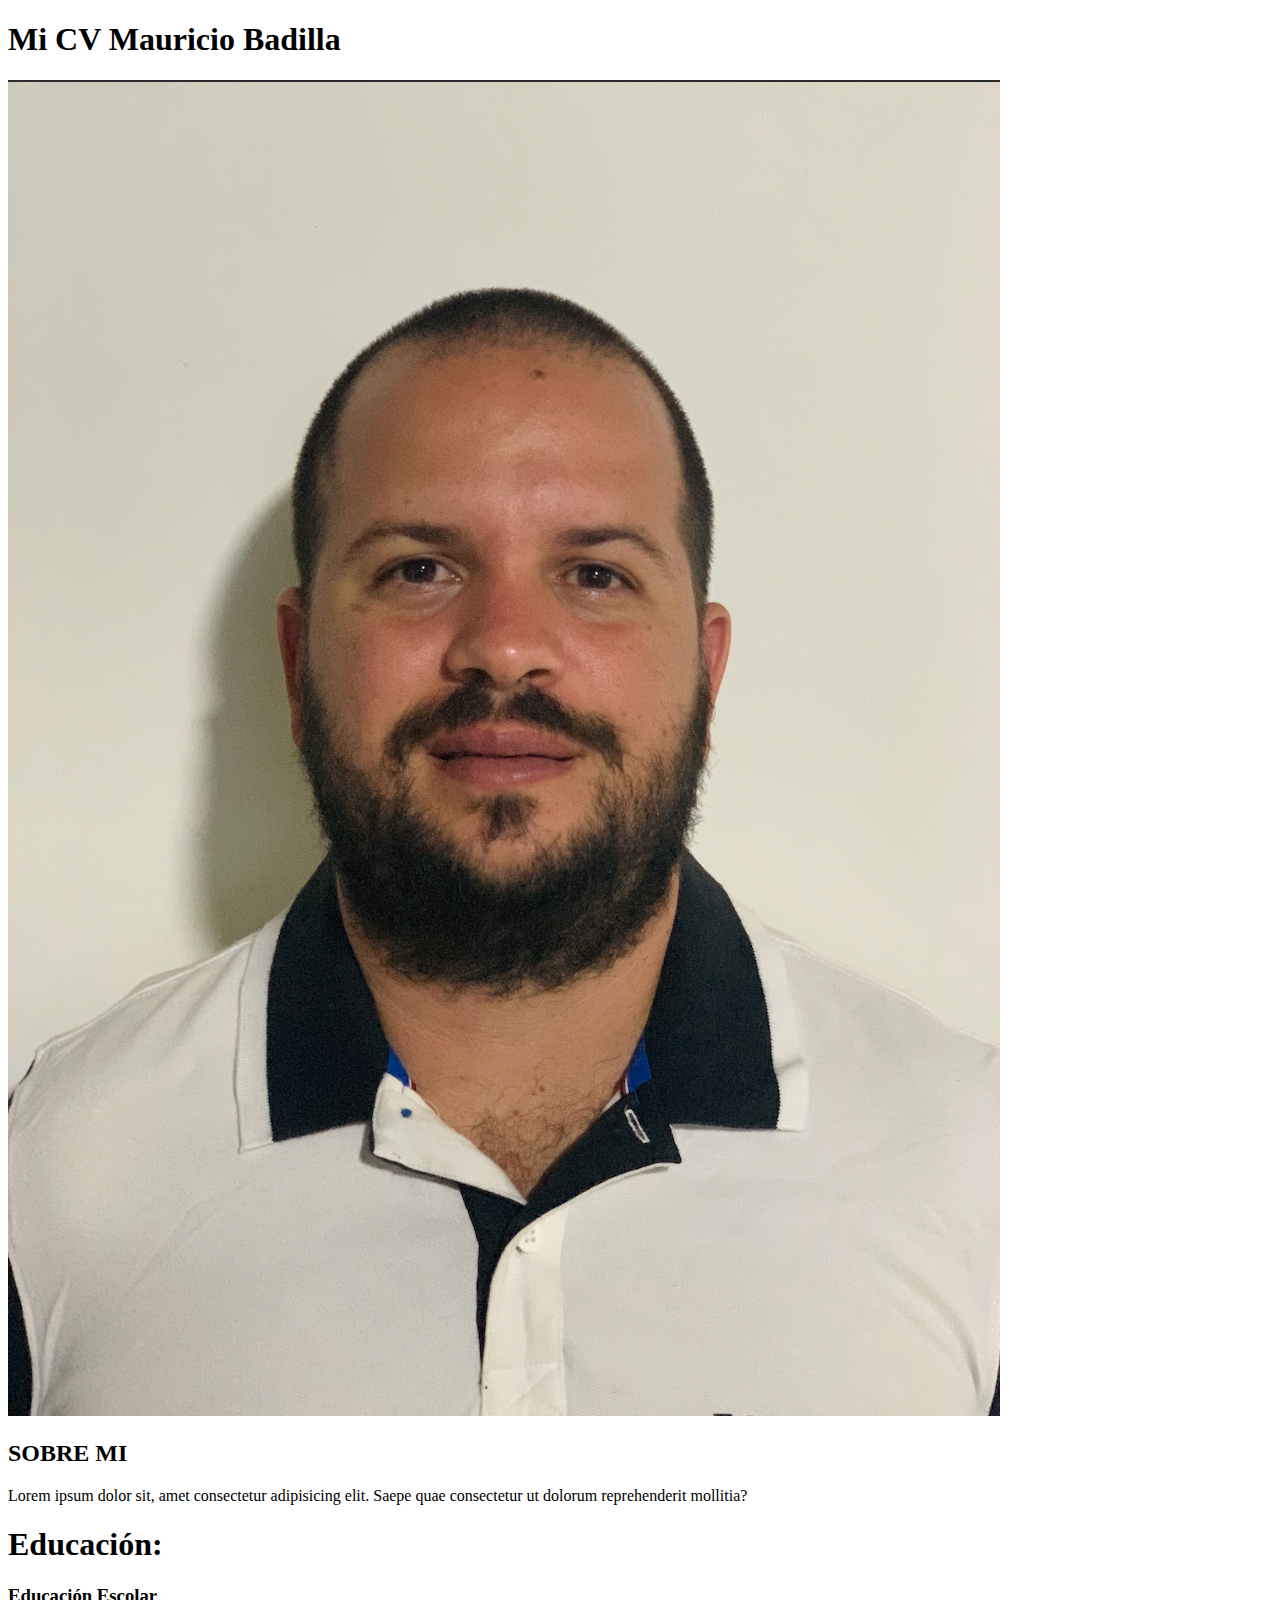
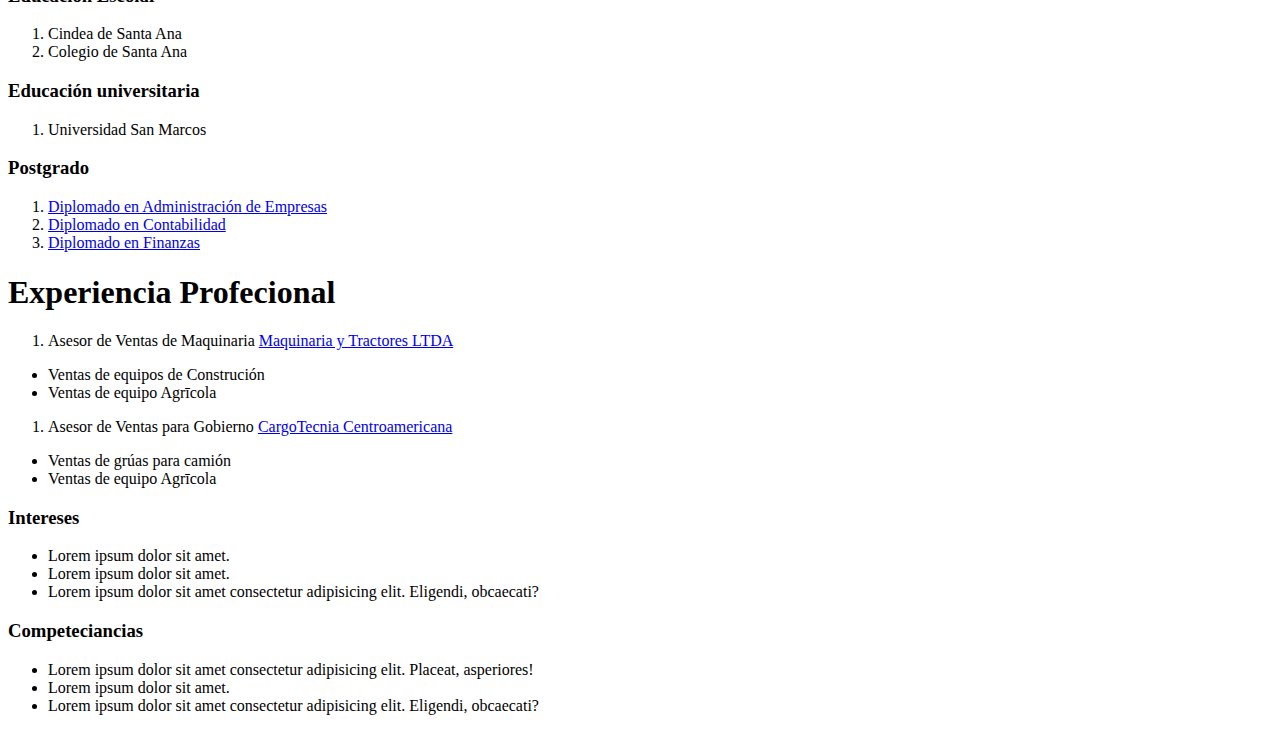
<file: index.html>
<!DOCTYPE html>
<html lang="es">

<head>
    <meta charset="UTF-8">
    <meta name="viewport" content="width=device-width, initial-scale=1.0">
    <meta name="description" content="Curriculum vitae de Mauricio Badilla">
    <meta name="keywords" content="sobre mi, educación, experiencia profecional, intereses y competeciancias">
    <title>Desafīo CV en HTML</title>
</head>

<body>
    <header>
        <h1>Mi CV Mauricio Badilla</h1>
        <img src="assets/img/Captura de Pantalla 2021-01-15 a la(s) 20.13.26.png" alt="Foto">
    </header>

    <section>
        <h2>SOBRE MI</h2>
        <P>Lorem ipsum dolor sit, amet consectetur adipisicing elit. Saepe quae consectetur ut dolorum reprehenderit
            mollitia?</P>
    </section>

    <section>
        <h1>Educación:</h1>
        <h3>Educación Escolar</h3>
        <ol>
            <li>Cindea de Santa Ana</li>
            <li>Colegio de Santa Ana</li>
        </ol>
    </section>
    <section>
        <h3>Educación universitaria</h3>
        <ol>
            <li>Universidad San Marcos</li>
        </ol>
    </section>
    <section>
        <h3>Postgrado</h3>
        <ol>
            <li><a href="https://www.usanmarcos.ac.cr/content/bachillerato-en-administracion-de-empresas-modalidad-virtual"
                    target="_blank">Diplomado en Administración de Empresas </li></a>
            <li><a href="https://www.usanmarcos.ac.cr/content/bachillerato-en-administracion-de-empresas-modalidad-virtual"
                    target="_blank">Diplomado en Contabilidad </li></a>
            <li><a href="https://www.usanmarcos.ac.cr/content/bachillerato-en-administracion-de-empresas-modalidad-virtual"
                    target="_blank">Diplomado en Finanzas</li></a>
        </ol>
    </section>
    <section>
        <h1>Experiencia Profecional</h1>
        <ol>
            <li> Asesor de Ventas de Maquinaria <a href="https://www.matra.co.cr/content/" target="_blank"> Maquinaria y
                    Tractores LTDA</li>
            </a>
        </ol>
        <ul>
            <li>Ventas de equipos de Construción</li>
            <li>Ventas de equipo Agrīcola</li>
        </ul>
    </section>
    <section>
        <ol>
            <li> Asesor de Ventas para Gobierno <a href="https://www.cargotecnia.com" target="_blank"> CargoTecnia
                    Centroamericana</li></a>
        </ol>
        <ul>
            <li>Ventas de grúas para camión</li>
            <li>Ventas de equipo Agrīcola</li>
        </ul>
    </section>
    <section>
        <h3>Intereses</h3>
        <ul>
            <li>Lorem ipsum dolor sit amet.</li>
            <li>Lorem ipsum dolor sit amet.</li>
            <li>Lorem ipsum dolor sit amet consectetur adipisicing elit. Eligendi, obcaecati?</li>
        </ul>
    </section>
    <section>
        <h3>Competeciancias</h3>
        <ul>
            <li>Lorem ipsum dolor sit amet consectetur adipisicing elit. Placeat, asperiores!</li>
            <li>Lorem ipsum dolor sit amet.</li>
            <li>Lorem ipsum dolor sit amet consectetur adipisicing elit. Eligendi, obcaecati?</li>
        </ul>
    </section>
</body>

</html>
</file>
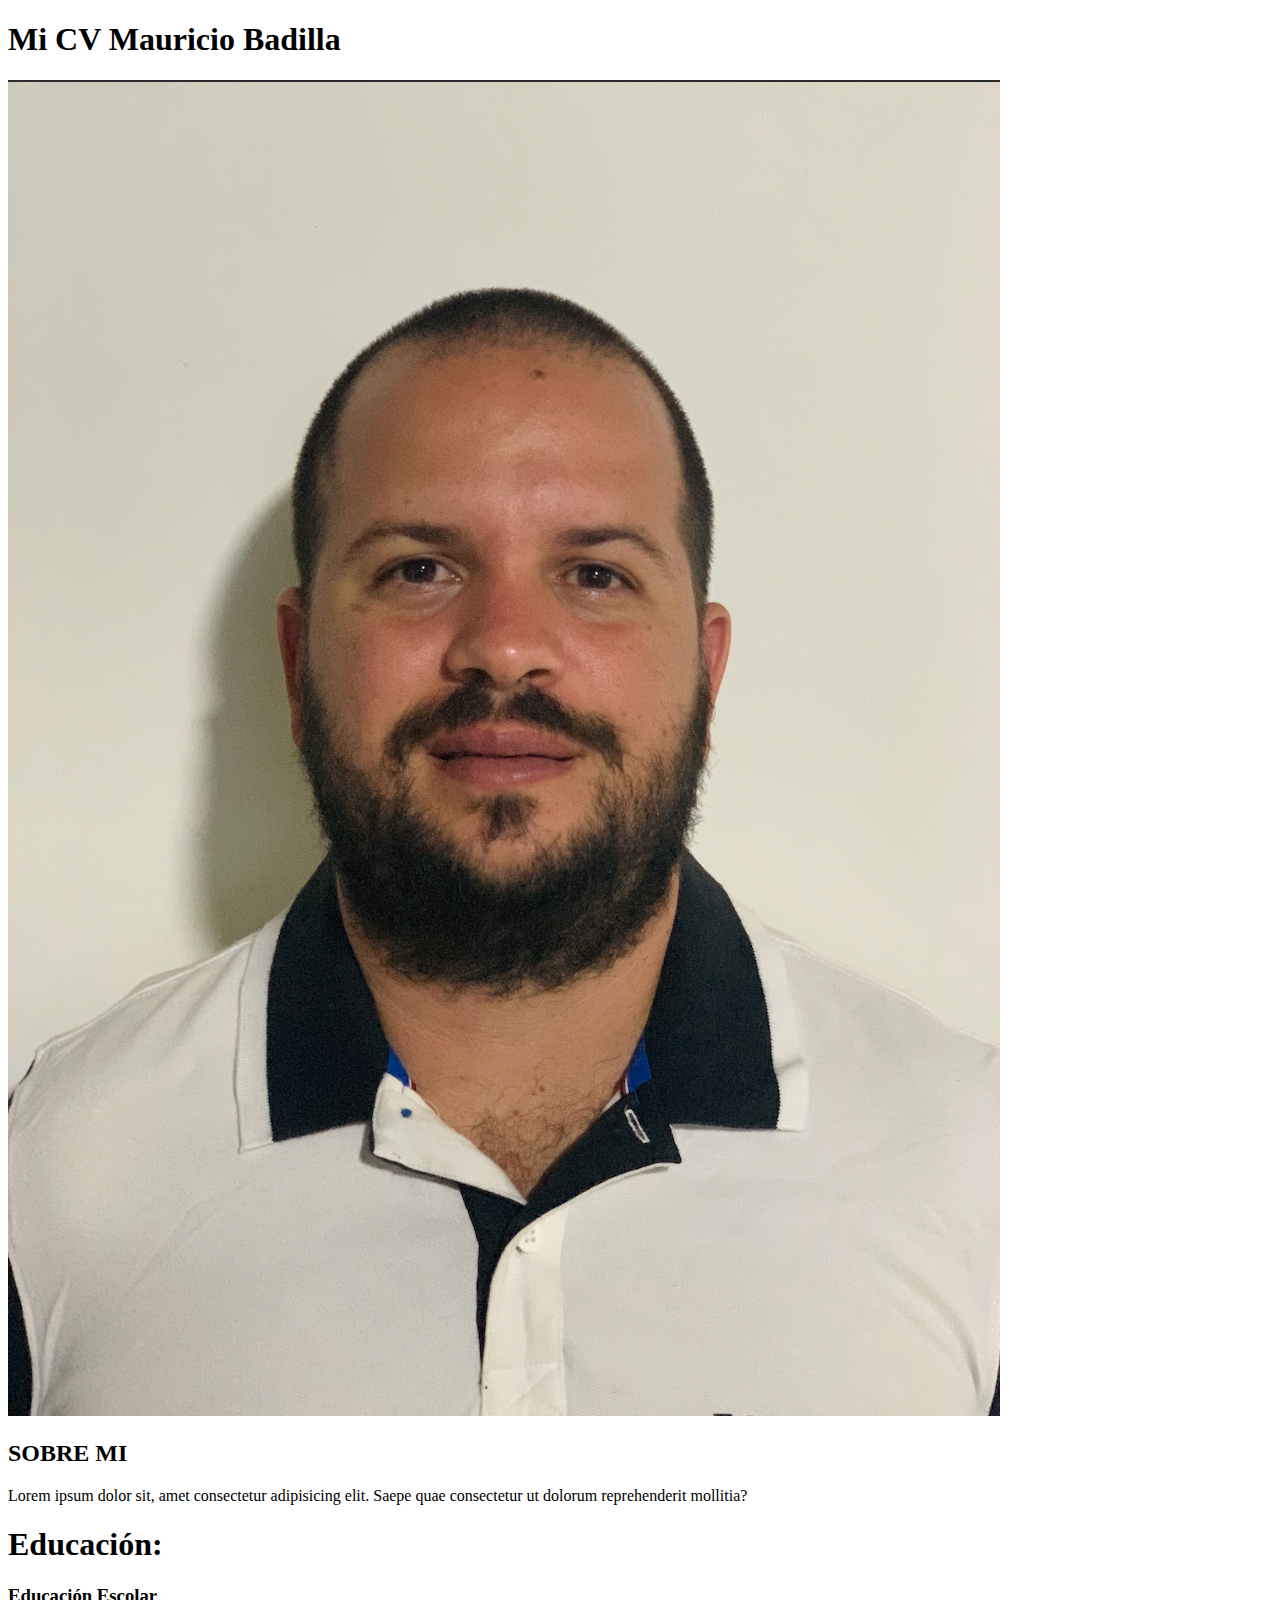
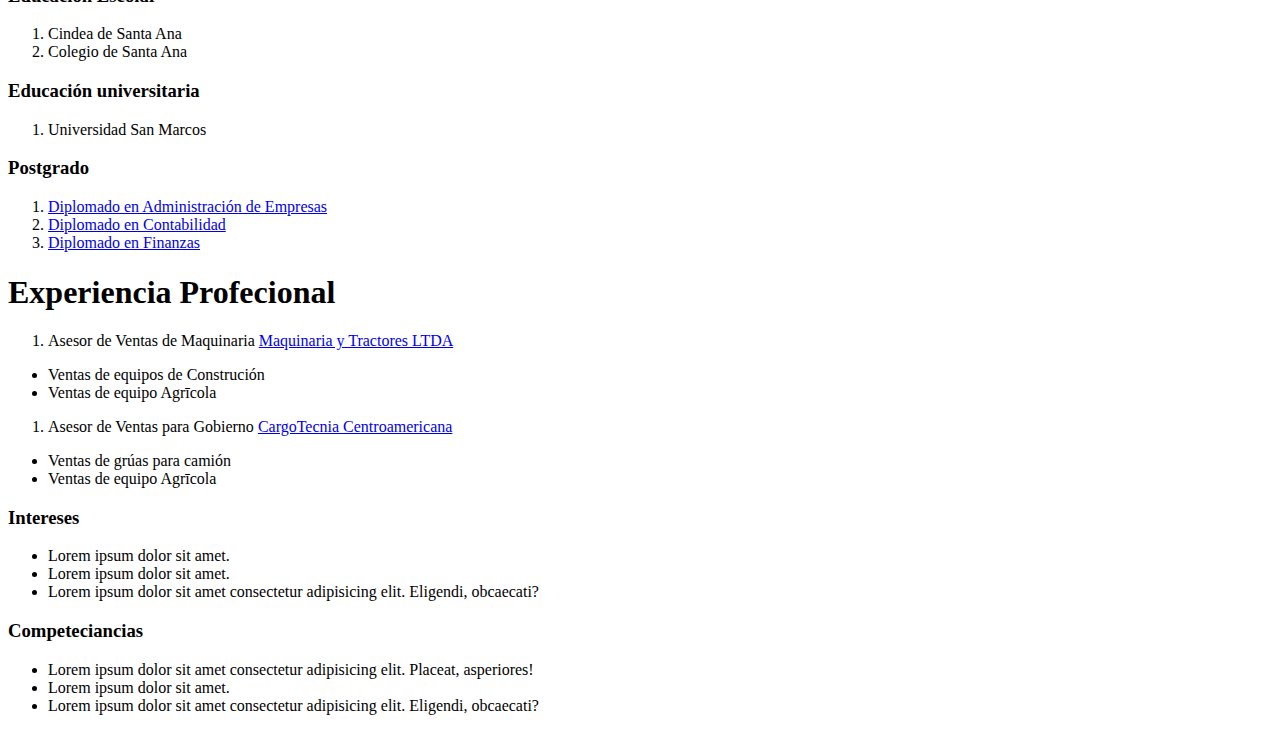
<file: assets/index.html>
<!DOCTYPE html>
<html lang="es">

<head>
    <meta charset="UTF-8">
    <meta name="viewport" content="width=device-width, initial-scale=1.0">
    <meta name="description" content="Curriculum vitae de Mauricio Badilla">
    <meta name="keywords" content="sobre mi, educación, experiencia profecional, intereses y competeciancias">
    <title>Desafīo CV en HTML</title>
</head>

<body>
    <header>
        <h1>Mi CV Mauricio Badilla</h1>
        <img src="../assets/img/Captura de Pantalla 2021-01-15 a la(s) 20.13.26.png" alt="Foto">
    </header>

    <section>
        <h2>SOBRE MI</h2>
        <P>Lorem ipsum dolor sit, amet consectetur adipisicing elit. Saepe quae consectetur ut dolorum reprehenderit
            mollitia?</P>
    </section>

    <section>
        <h1>Educación:</h1>
        <h3>Educación Escolar</h3>
        <ol>
            <li>Cindea de Santa Ana</li>
            <li>Colegio de Santa Ana</li>
        </ol>
    </section>
    <section>
        <h3>Educación universitaria</h3>
        <ol>
            <li>Universidad San Marcos</li>
        </ol>
    </section>
    <section>
        <h3>Postgrado</h3>
        <ol>
            <li><a href="https://www.usanmarcos.ac.cr/content/bachillerato-en-administracion-de-empresas-modalidad-virtual"
                    target="_blank">Diplomado en Administración de Empresas </li></a>
            <li><a href="https://www.usanmarcos.ac.cr/content/bachillerato-en-administracion-de-empresas-modalidad-virtual"
                    target="_blank">Diplomado en Contabilidad </li></a>
            <li><a href="https://www.usanmarcos.ac.cr/content/bachillerato-en-administracion-de-empresas-modalidad-virtual"
                    target="_blank">Diplomado en Finanzas</li></a>
        </ol>
    </section>
    <section>
        <h1>Experiencia Profecional</h1>
        <ol>
            <li> Asesor de Ventas de Maquinaria <a href="https://www.matra.co.cr/content/" target="_blank"> Maquinaria y
                    Tractores LTDA</li>
            </a>
        </ol>
        <ul>
            <li>Ventas de equipos de Construción</li>
            <li>Ventas de equipo Agrīcola</li>
        </ul>
    </section>
    <section>
        <ol>
            <li> Asesor de Ventas para Gobierno <a href="https://www.cargotecnia.com" target="_blank"> CargoTecnia
                    Centroamericana</li></a>
        </ol>
        <ul>
            <li>Ventas de grúas para camión</li>
            <li>Ventas de equipo Agrīcola</li>
        </ul>
    </section>
    <section>
        <h3>Intereses</h3>
        <ul>
            <li>Lorem ipsum dolor sit amet.</li>
            <li>Lorem ipsum dolor sit amet.</li>
            <li>Lorem ipsum dolor sit amet consectetur adipisicing elit. Eligendi, obcaecati?</li>
        </ul>
    </section>
    <section>
        <h3>Competeciancias</h3>
        <ul>
            <li>Lorem ipsum dolor sit amet consectetur adipisicing elit. Placeat, asperiores!</li>
            <li>Lorem ipsum dolor sit amet.</li>
            <li>Lorem ipsum dolor sit amet consectetur adipisicing elit. Eligendi, obcaecati?</li>
        </ul>
    </section>
</body>

</html>
</file>
